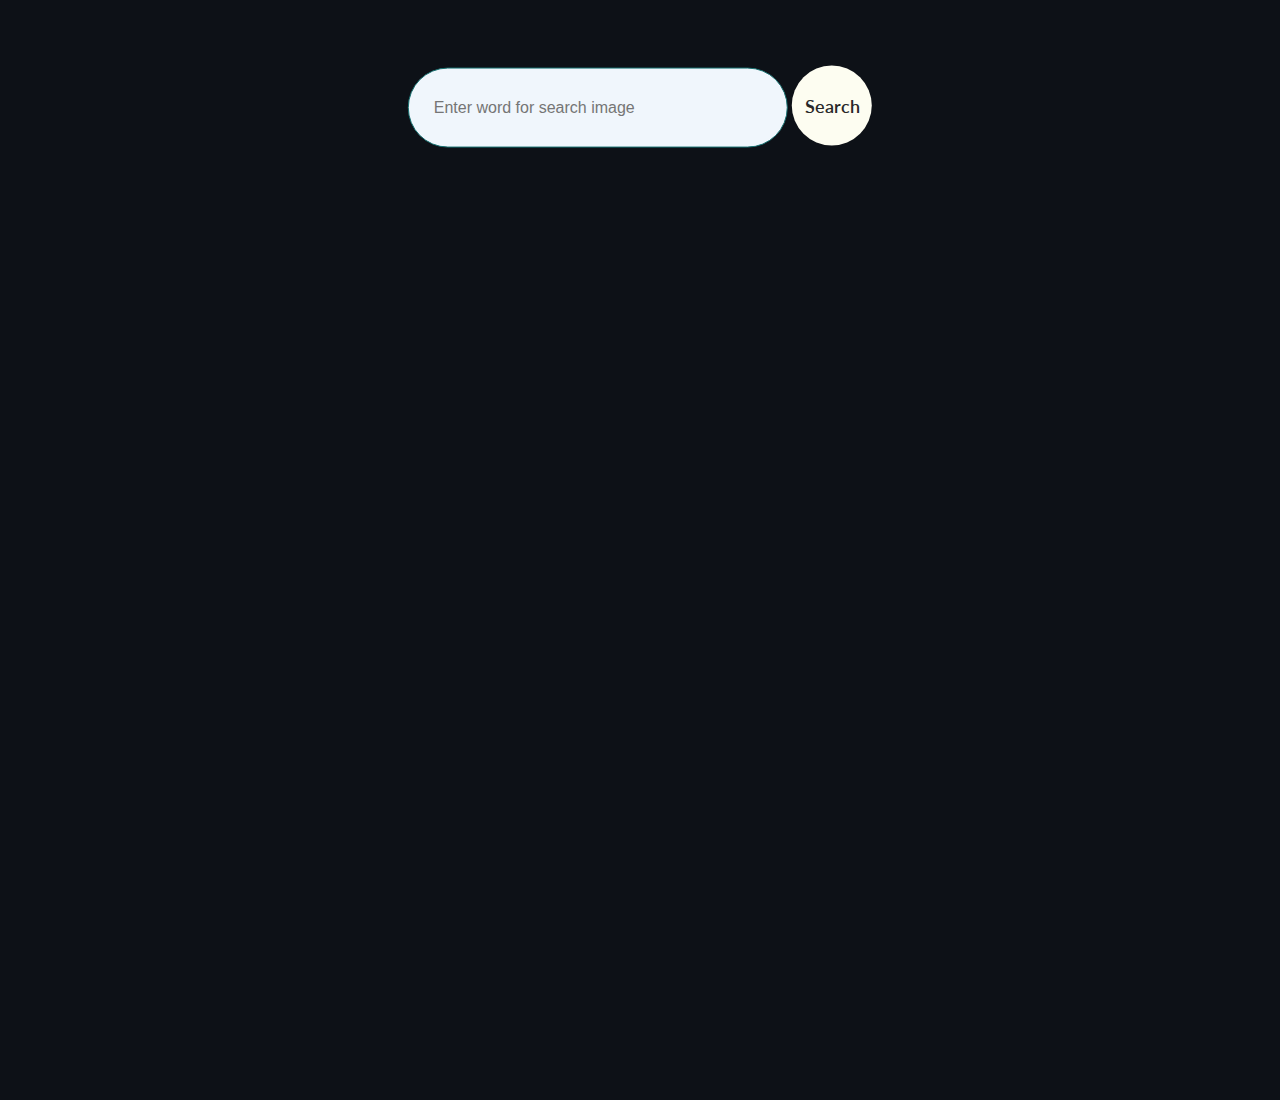
<file: index.html>
<!DOCTYPE html>
<html>
<head>
  <meta charset="utf-8">
  <meta name="viewport" content="width=device-width, initial-scale=1">
  <title>Image Search</title>
  <link rel="stylesheet" href="./css/style.css">
  <link rel="stylesheet" href="./fontawesome-free-6.0.0-web/css/all.css">
</head>
<body>
  <form>
    <input type="" name="" placeholder="Enter word for search image">
    <button type="submit">Search</button>
  </form>
  <div class="container"></div>
  <div class="loading">
    <div class="loader">
      <h4>Loading</h4>
      <h4 class="first">.</h4>
      <h4 class="second">.</h4>
      <h4 class="third">.</h4>
    </div>
  </div>
  <!-- <a href="url" download="https://unsplash.com/photos/oXV3bzR7jxI/download?ixid=MnwzMDQ5ODN8MHwxfHNlYXJjaHwxfHx0ZXN0fGVufDB8fHx8MTY0NjA2NTY4Mg.jpg">Download</a> -->

  
  <script src="./js/app.js"></script>
  <script src="./fontawesome-free-6.0.0-web/js/all.js"></script>
</body>
</html>
</file>
<file: css/style.css>
@import url("https://fonts.googleapis.com/css2?family=Lato:ital,wght@0,100;0,300;0,400;0,700;0,900;1,100;1,300;1,400;1,700;1,900&display=swap");
* {
  margin: 0;
  padding: 0;
  box-sizing: border-box;
  font-family: sans-serif;
  transition: all 1.5s;
}

body {
  width: 100%;
  height: 100vh;
  background-color: #0D1117;
}

form {
  position: absolute;
  top: 10%;
  left: 50%;
  transform: translate(-50%, -30%);
}
form input {
  padding: 15px 25px;
  border-radius: 50px;
  border: 1px solid #177171;
  outline: none;
  background-color: #f0f6fc;
  width: 380px;
  height: 80px;
  font-size: 1rem;
  color: #8B949E;
}
form button {
  border: none;
  border-radius: 50%;
  background-color: #fdfdf1;
  color: #282828;
  padding: 10px;
  width: 80px;
  height: 80px;
  cursor: pointer;
  font-size: 1.1rem;
  font-weight: 600;
  font-family: "Lato", sans-serif;
}

.container {
  max-width: 1140px;
  margin: auto;
  margin-top: 200px;
  display: flex;
  justify-content: space-around;
  flex-wrap: wrap;
}

.imgS {
  width: 33%;
  margin: 10px;
  border-radius: 8px;
}

.loading {
  display: none;
  width: 100%;
  height: 100vh;
  position: absolute;
  top: 0;
  left: 0;
  background-color: #2852E1;
}
.loading .loader {
  position: absolute;
  top: 50%;
  left: 50%;
  transform: translate(-50%, -50%);
}
.loading .loader h4 {
  font-size: 2rem;
  color: #f2f2fd;
  font-weight: 500;
  font-family: "Lato", sans-serif;
  display: inline-block;
}
.loading .loader .first {
  animation-name: first;
  animation-duration: 1.5s;
  animation-iteration-count: infinite;
}
@keyframes first {
  0% {
    transform: translateY(0px);
  }
  50% {
    transform: translateY(-5px);
  }
  0% {
    transform: translateY(0px);
  }
}
.loading .loader .second {
  animation-name: second;
  animation-duration: 1.5s;
  animation-iteration-count: infinite;
  animation-delay: 0.7s;
}
@keyframes second {
  0% {
    transform: translateY(0px);
  }
  50% {
    transform: translateY(-5px);
  }
  0% {
    transform: translateY(0px);
  }
}
.loading .loader .third {
  animation-name: third;
  animation-duration: 1.5s;
  animation-iteration-count: infinite;
  animation-delay: 1s;
}
@keyframes third {
  0% {
    transform: translateY(0px);
  }
  50% {
    transform: translateY(-6px);
  }
  0% {
    transform: translateY(0px);
  }
}

.showLoader {
  display: block;
}

.overflowH {
  overflow: hidden;
}

.imgS {
  cursor: pointer;
  transition: all 0.3s;
}

.imgS:hover {
  box-shadow: 0 0 15px #fdfcee;
}

.liked {
  color: red !important;
  transition: all 0.8s;
  z-index: 1;
}

.like {
  transition: all 0.8s;
  color: #f2f2fd;
  font-size: 2rem;
  transform: translate(-400%, 680%);
  z-index: -1;
}

.like__hover {
  transform: translate(-400%, 680%);
  z-index: 1;
  font-size: 2rem !important;
}

.img__hover {
  transition: all 0.5s;
  filter: contrast(0.4);
}

/*# sourceMappingURL=style.css.map */
</file>
